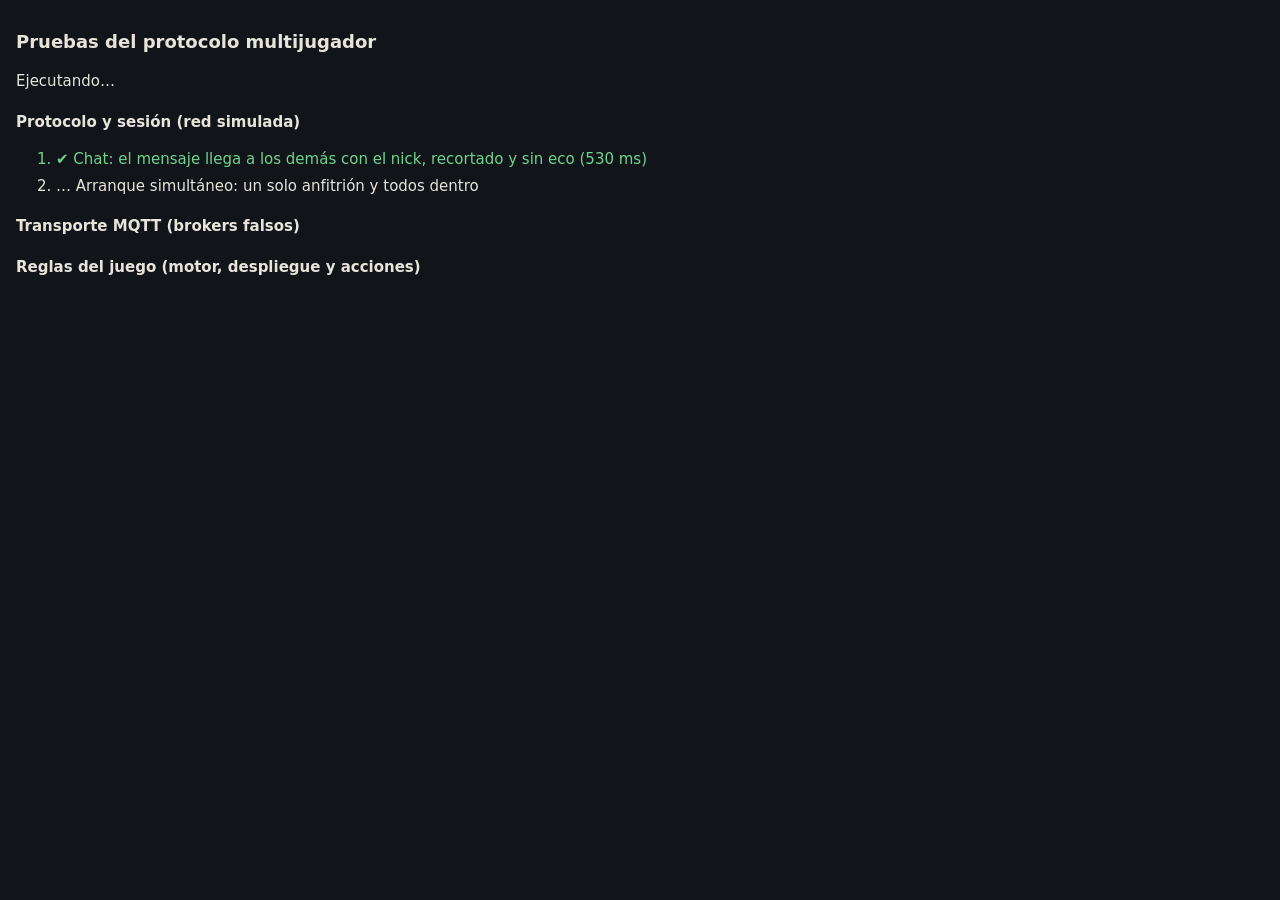
<file: pruebas/index.html>
<!doctype html>
<html lang="es">
<head>
  <meta charset="utf-8">
  <meta name="viewport" content="width=device-width, initial-scale=1">
  <title>Pruebas del protocolo y del transporte</title>
  <style>
    body { font: 15px/1.5 system-ui, sans-serif; background: #111418; color: #e8e4dc; margin: 0; padding: 16px; }
    h1 { font-size: 18px; }
    h2 { font-size: 15px; margin: 18px 0 4px; }
    li { margin: 4px 0; }
    .ok { color: #6fd38f; }
    .fallo { color: #f07a6a; }
  </style>
</head>
<body>
  <h1>Pruebas del protocolo multijugador</h1>
  <p id="resumen">Ejecutando…</p>
  <h2>Protocolo y sesión (red simulada)</h2>
  <ol id="resultados"></ol>
  <h2>Transporte MQTT (brokers falsos)</h2>
  <ol id="resultados-transporte"></ol>
  <h2>Reglas del juego (motor, despliegue y acciones)</h2>
  <ol id="resultados-reglas"></ol>
  <!-- Una suite tras otra: las dos primeras usan el reloj real y no deben solaparse. Parámetros: ?solo= ?veces= ?lento= -->
  <script type="module">
    try { await import('./pruebas.js'); } catch (e) { console.error('pruebas.js', e); }
    try { await import('./pruebas-transporte.js'); } catch (e) { console.error('pruebas-transporte.js', e); }
    await import('./pruebas-reglas.js');
  </script>
</body>
</html>
</file>
